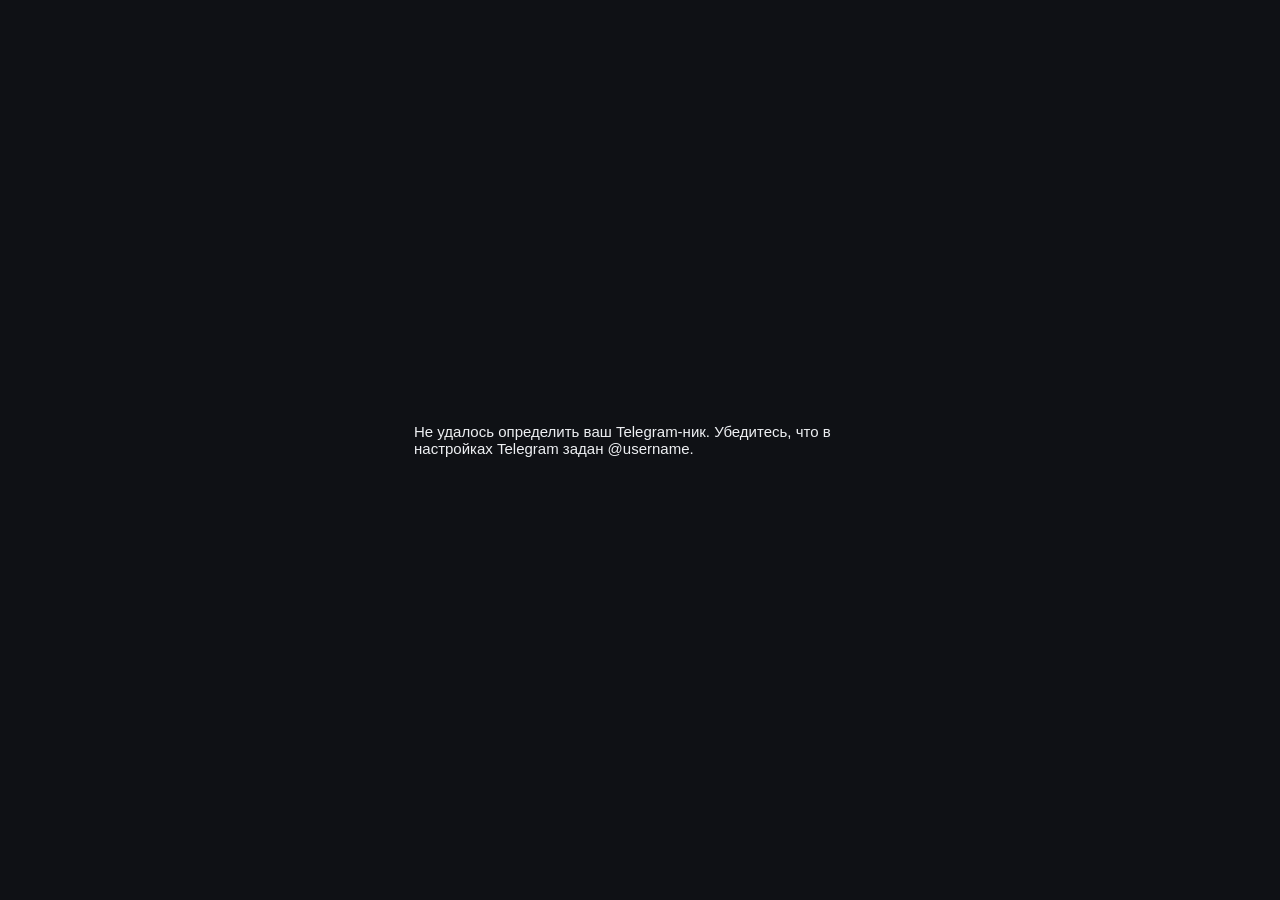
<file: index.html>
<!DOCTYPE html>
<!-- "Захвати рынок или закрой бизнес" — MVP v4.8 · от 28.08.2026 -->
<html lang="ru">
<head>
  <meta charset="utf-8">
  <meta name="viewport" content="width=device-width, initial-scale=1, maximum-scale=1">
  <title>Захвати рынок или закрой бизнес</title>
  <script src="https://telegram.org/js/telegram-web-app.js"></script>
  <link rel="stylesheet" href="Style.css?v=48">
</head>
<body>

  <div id="loading" class="screen center">
    <div class="spinner"></div>
    <p>Подключаемся…</p>
  </div>

  <div id="error-screen" class="screen center hidden">
    <p id="error-text">Ошибка</p>
  </div>

  <!-- ============================= КАБИНЕТ ИГРОКА ============================= -->
  <div id="player-app" class="screen hidden">

    <header class="topbar">
      <div>
        <div class="restaurant-name" id="p-restaurant">—</div>
        <div class="round-label" id="p-round">Месяц —</div>
      </div>
      <div class="cash-block">
        <div class="cash-thb" id="p-cash-thb">— ฿</div>
        <div class="cash-usd" id="p-cash-usd">$—</div>
      </div>
    </header>

    <div id="p-timer" class="round-timer hidden">05:00</div>

    <section id="onboarding-card" class="card hidden">
      <h3>Добро пожаловать!</h3>
      <p class="muted">Укажите своё имя и название заведения — это увидят остальные игроки
        и ведущий. После этого откроется полный кабинет.</p>
      <form id="onboarding-form">
        <label>Ваше имя<input type="text" id="ob-name" required></label>
        <label>Название заведения<input type="text" id="ob-restaurant" required></label>
        <button type="submit" class="btn-primary">Начать игру</button>
      </form>
    </section>

    <!-- ============================ БАНКРОТСТВО — ВЫБОР ПУТИ ============================ -->
    <section id="bankrupt-card" class="card hidden">
      <h3>Ваш бизнес обанкротился</h3>
      <p class="muted">Касса ушла в минус — вести дела дальше в этом заведении нельзя. Выберите, что делать:</p>
      <div class="career-actions">
        <button class="btn-secondary" onclick="chooseCareerPath('civil_service', this)">Госслужба</button>
        <button class="btn-secondary" onclick="chooseCareerPath('freelance', this)">Свободное плавание</button>
        <button class="btn-secondary" onclick="toggleCustomProfessionForm('bankrupt')">Своя профессия</button>
        <button class="btn-danger" onclick="chooseCareerPath('end', this)">Закончить участие в игре</button>
      </div>
      <div id="custom-profession-form-bankrupt" class="hidden custom-profession-form">
        <input type="text" id="custom-profession-name-bankrupt" placeholder="Название профессии (например, «Бариста»)">
        <button class="btn-primary" onclick="submitCustomProfession('bankrupt', this)">Подтвердить</button>
      </div>
      <p class="muted" id="bankrupt-details" style="margin-top:12px;"></p>
    </section>

    <!-- ============================ ВНЕ БИЗНЕСА: госслужба / фриланс / своя профессия ============================
         Один контейнер на все три пути — содержимое собирается в App.js
         под конкретный d.lifecycle, слишком разное, чтобы дублировать
         разметку три раза почти без пользы. -->
    <section id="offbusiness-card" class="card hidden">
      <h3 id="offbusiness-title">—</h3>
      <div id="offbusiness-content"></div>
      <button class="btn-primary hidden" id="reopen-btn" onclick="reopenBusiness(this)">Открыть новое дело</button>
    </section>

    <!-- ============================ ВЫШЕЛ ИЗ ИГРЫ ============================ -->
    <section id="left-card" class="card hidden">
      <h3>Вы завершили участие в этой игре</h3>
      <p class="muted">Спасибо за игру! Можете наблюдать за остальными на общем табло.</p>
    </section>

    <!-- ============================ ИТОГИ ПОСЛЕДНЕГО МЕСЯЦА: ПОЛНЫЙ П&У ============================
         Вынесено ЗА ПРЕДЕЛЫ player-main специально: видна при ЛЮБОМ статусе
         (активен / банкрот / в найме / вышел) — банкроту и наёмному тоже
         важно разобрать, что привело к разорению, а не упираться в заглушку. -->
    <section id="last-result-card" class="card hidden">
      <!-- v3.2: заголовок теперь называет конкретный месяц. У игрока вне
           бизнеса здесь показан последний месяц, когда он ВЁЛ дело, — и
           подпись «прошлого месяца» на него врала тем сильнее, чем дольше
           он был на госслужбе. -->
      <h3 id="last-result-title">Итоги прошлого месяца</h3>

      <div class="capacity-bar">
        <div class="capacity-served" id="r-served-bar"></div>
        <div class="capacity-lost" id="r-lost-bar"></div>
      </div>
      <div class="capacity-legend">
        <span><i class="dot served"></i>обслужено: <b id="r-served">0</b></span>
        <span><i class="dot lost"></i>потеряно: <b id="r-lost">0</b></span>
      </div>

      <table class="pl-table">
        <tr><td>Выручка</td><td id="r-revenue">—</td></tr>
        <tr><td>− Себестоимость</td><td id="r-cogs">—</td></tr>
        <tr class="pl-subtotal"><td>= Валовая прибыль</td><td id="r-gross">—</td></tr>
        <tr><td>− Аренда</td><td id="r-rent">—</td></tr>
        <tr><td>− ФОТ</td><td id="r-payroll">—</td></tr>
        <tr><td>− Доп. смены</td><td id="r-shiftcost">—</td></tr>
        <tr><td>− Поддержание качества</td><td id="r-qupkeep">—</td></tr>
        <tr><td>− Вложения в качество</td><td id="r-qinvest">—</td></tr>
        <tr><td>− Маркетинг (всего)</td><td id="r-marketing">—</td></tr>
        <tr class="pl-subtotal"><td>= EBIT (до процентов)</td><td id="r-ebit">—</td></tr>
        <tr><td>− Проценты по кредиту</td><td id="r-interest">—</td></tr>
        <tr class="pl-total"><td>= Прибыль</td><td id="r-profit">—</td></tr>
        <tr><td>− Погашение тела кредита</td><td id="r-principal">—</td></tr>
        <tr class="pl-total"><td>= Денежный поток</td><td id="r-cf">—</td></tr>
        <tr><td>Доля рынка</td><td id="r-share">—</td></tr>
      </table>

      <details class="marketing-breakdown">
        <summary>Расходы на маркетинг по каналам</summary>
        <table class="pl-table">
          <tr><td>SEO</td><td id="r-mk-seo">—</td></tr>
          <tr><td>Промоутеры</td><td id="r-mk-promo">—</td></tr>
          <tr><td>Google Карты</td><td id="r-mk-maps">—</td></tr>
          <tr><td>Соцсети</td><td id="r-mk-social">—</td></tr>
          <tr><td>Наружная реклама</td><td id="r-mk-outdoor">—</td></tr>
          <tr><td>Партнёрская программа</td><td id="r-mk-affiliate">—</td></tr>
        </table>
      </details>
    </section>

    <div id="player-main">

    <button class="btn-secondary" onclick="openTablo()" style="width:100%; margin-bottom:14px;">📊 Посмотреть табло</button>

    <div id="bank-banner" class="bank-banner hidden" onclick="dismissBankBanner()"></div>

    <section class="stats-row">
      <div class="stat"><div class="stat-label">Бренд</div><div class="stat-value" id="p-brand">0.0</div></div>
      <div class="stat"><div class="stat-label">Репутация</div><div class="stat-value" id="p-rep">1.0</div></div>
      <div class="stat"><div class="stat-label">Качество</div><div class="stat-value" id="p-quality">0.0</div></div>
      <div class="stat"><div class="stat-label">Ёмкость</div><div class="stat-value" id="p-capacity">—</div></div>
    </section>

    <!-- ============================ РЕШЕНИЕ НА МЕСЯЦ ============================ -->
    <section id="decision-section" class="card">
      <h3 id="decision-title">Решение на месяц</h3>

      <div id="decision-waiting" class="hidden center-text">
        <p>Решение отправлено. Ждём остальных игроков…</p>
      </div>

      <div id="decision-closed" class="hidden center-text">
        <p>Приём решений сейчас закрыт. Обсуждайте стратегию — форма откроется, когда ведущий начнёт месяц.</p>
      </div>

      <form id="decision-form" class="hidden">
        <label>Цена, ฿ за комплексный обед
          <input type="number" id="f-price" step="1" min="0" inputmode="numeric" required>
          <div class="field-hint" id="hint-price"></div>
        </label>

        <h4 class="section-subhead">Маркетинг — распределите бюджет по каналам</h4>

        <div class="channel-card">
          <div class="channel-head"><span class="channel-name">SEO</span><span class="channel-badge" id="ch-seo-badge">—</span></div>
          <p class="channel-blurb">Нужно вкладывать несколько месяцев подряд. Потом эффект стабильный — держится сам по себе, без постоянных трат.</p>
          <input type="number" id="f-seo" step="1" min="0" inputmode="numeric" value="0" placeholder="฿ в этом месяце">
        </div>

        <div class="channel-card">
          <div class="channel-head"><span class="channel-name">Промоутеры</span><span class="channel-badge">без памяти</span></div>
          <p class="channel-blurb">Результат сразу — но эффект есть только в месяц, когда платите. Пропустили месяц — эффект пропал.</p>
          <input type="number" id="f-promo" step="1" min="0" inputmode="numeric" value="0" placeholder="฿ в этом месяце">
        </div>

        <div class="channel-card">
          <div class="channel-head"><span class="channel-name">Google Карты</span><span class="channel-badge" id="ch-maps-badge">—</span></div>
          <p class="channel-blurb">Эффект появляется не сразу, а со следующего месяца — «период развития». Дальше нарастает и медленно угасает.</p>
          <input type="number" id="f-maps" step="1" min="0" inputmode="numeric" value="0" placeholder="฿ в этом месяце">
        </div>

        <div class="channel-card">
          <div class="channel-head"><span class="channel-name">Соцсети</span><span class="channel-badge" id="ch-social-badge">—</span></div>
          <p class="channel-blurb">Накопительный эффект в этом же месяце, но забывается быстрее остальных — нужна регулярность.</p>
          <input type="number" id="f-social" step="1" min="0" inputmode="numeric" value="0" placeholder="฿ в этом месяце">
        </div>

        <div class="channel-card">
          <div class="channel-head"><span class="channel-name">Наружная реклама</span><span class="channel-badge" id="ch-outdoor-badge">—</span></div>
          <p class="channel-blurb">Разовое размещение (минимум 40 000 ฿) держит эффект ровно 4 месяца, потом резко обнуляется — без плавного затухания.</p>
          <input type="number" id="f-outdoor" step="1" min="0" inputmode="numeric" value="0" placeholder="฿ разово, ≥40 000">
        </div>

        <div class="channel-card">
          <div class="channel-head"><span class="channel-name">Партнёрская программа</span><span class="channel-badge" id="ch-affiliate-badge">—</span></div>
          <p class="channel-blurb">Не влияет на приток клиентов — увеличивает выручку с уже существующих продаж (доп. доход с части продаж), пока платите ежемесячный взнос.</p>
          <input type="number" id="f-affiliate" step="1" min="0" inputmode="numeric" value="0" placeholder="฿ в этом месяце">
        </div>

        <h4 class="section-subhead">Персонал и формат</h4>
        <p class="muted" id="staff-info">Одна смена: — клиентов ёмкости, — ฿/мес</p>
        <label>Формат заведения
          <select id="f-shifts">
            <option value="-1">Сократить на 1 смену</option>
            <option value="0" selected>Без изменений</option>
            <option value="1">Добавить 1 смену</option>
          </select>
        </label>

        <label>Вложить в качество, ฿ (разово)
          <input type="number" id="f-quality" step="1" min="0" inputmode="numeric" value="0">
          <div class="field-hint" id="hint-f-quality"></div>
          <div class="spend-total" id="spend-total"></div>
        </label>

        <button type="submit" class="btn-primary">Отправить решение</button>
      </form>
    </section>

    <!-- ============================ БАНК ============================ -->
    <section class="card">
      <h3>Банк</h3>
      <table class="pl-table">
        <tr><td>Задолженность</td><td id="bank-balance">—</td></tr>
        <tr><td>Ставка</td><td id="bank-rate">—</td></tr>
        <tr><td>Плановый платёж (тело + %)</td><td id="bank-payment">—</td></tr>
        <tr><td>Осталось платежей</td><td id="bank-term">—</td></tr>
        <tr><td>Доступно к получению</td><td id="bank-available">—</td></tr>
      </table>
      <p class="muted">Кредитный лимит открывается автоматически по итогам месяца — считать ничего не нужно.</p>

      <div id="loan-request-block" class="hidden">
        <div class="repay-block">
          <input type="number" id="loan-amount" placeholder="Сумма кредита, ฿" step="1" min="0" inputmode="numeric">
          <button class="btn-secondary" onclick="requestLoan(this)">Взять кредит</button>
        </div>
      </div>

      <div class="repay-block">
        <input type="number" id="repay-amount" placeholder="Сумма досрочного погашения, ฿" step="1" min="0" inputmode="numeric">
        <button class="btn-secondary" onclick="repayLoan(this)">Погасить досрочно</button>
      </div>
    </section>

    <!-- ============================ ПЕРЕВОД ДЕНЕГ ============================ -->
    <section class="card">
      <h3>Перевести деньги другому игроку</h3>
      <p class="muted">В пределах вашей текущей кассы. Полезно для сговоров, помощи союзнику или выкупа доли.</p>
      <label>Получатель
        <select id="transfer-to"></select>
      </label>
      <div class="repay-block">
        <input type="number" id="transfer-amount" placeholder="Сумма, ฿" step="1" min="0" inputmode="numeric">
        <button class="btn-secondary" onclick="transferMoney(this)">Перевести</button>
      </div>
    </section>

    <!-- ============================ МОИ СОТРУДНИКИ (своя профессия у других игроков) ============================ -->
    <section id="my-employees-card" class="card hidden">
      <h3>Мои сотрудники</h3>
      <div id="my-employees-list"></div>
    </section>

    <!-- ============================ ДОБРОВОЛЬНАЯ СМЕНА ДЕЯТЕЛЬНОСТИ ============================ -->
    <section class="card">
      <details>
        <summary style="cursor:pointer; font-weight:600;">Закрыть дело и сменить деятельность</summary>
        <p class="muted" style="margin-top:10px;">Заберёте кассу за вычетом непогашенного кредита (если кредит
          больше кассы — выходите без долга, это риск банка). Дело закроется насовсем — вернуться можно только
          с новым, свежим бизнесом.</p>
        <div class="career-actions">
          <button class="btn-secondary" onclick="chooseCareerPath('civil_service', this)">Госслужба</button>
          <button class="btn-secondary" onclick="chooseCareerPath('freelance', this)">Свободное плавание</button>
          <button class="btn-secondary" onclick="toggleCustomProfessionForm('active')">Своя профессия</button>
          <button class="btn-danger" onclick="chooseCareerPath('end', this)">Закончить участие в игре</button>
        </div>
        <div id="custom-profession-form-active" class="hidden custom-profession-form">
          <input type="text" id="custom-profession-name-active" placeholder="Название профессии">
          <button class="btn-primary" onclick="submitCustomProfession('active', this)">Подтвердить</button>
        </div>
      </details>
    </section>

    </div><!-- /player-main -->
  </div>

  <!-- ============================ КАБИНЕТ АДМИНИСТРАТОРА ============================ -->
  <div id="admin-app" class="screen hidden">
    <header class="topbar">
      <div>
        <div class="restaurant-name">Пульт ведущего</div>
        <div class="round-label" id="a-round">Месяц —</div>
      </div>
      <button class="btn-secondary small" onclick="loadAdminMonitor(true)">Обновить</button>
    </header>

    <div id="a-timer" class="round-timer hidden">05:00</div>

    <section class="card">
      <div class="admin-actions">
        <button class="btn-primary" onclick="adminOpenRound(this)">Открыть ввод решений</button>
        <button class="btn-primary" onclick="adminCalculateRound(this)">Рассчитать месяц</button>
      </div>
    </section>

    <section class="card">
      <h3>Игроки</h3>
      <table class="monitor-table" id="admin-monitor-table">
        <thead>
          <!-- v3.2: у игрока вне бизнеса касса всегда 0, а деньги лежат в
               накоплениях — в этой колонке теперь показывается та сумма,
               которая у него реально есть, с пометкой «накопления». -->
          <tr><th>Заведение</th><th>Касса / накопления</th><th>Бренд</th><th>Ёмкость</th><th>Банк</th><th>Статус</th><th>Ход</th><th>Подкл.</th></tr>
        </thead>
        <tbody id="admin-monitor-body"></tbody>
      </table>
    </section>

    <!-- ======================= ПУЛЬТ ГОСУДАРСТВА (v4.0) ======================= -->
    <section class="card" id="admin-state-card">
      <h3>Государство: штраф и субсидия</h3>
      <p class="muted">Деньги ложатся туда, где игрок их реально держит: активному в кассу,
        вне бизнеса — в накопления. Игрок получит уведомление с вашей причиной.</p>
      <label>Игрок</label>
      <select id="state-player"></select>
      <label>Сумма, ฿ <span class="muted">(минус — штраф, плюс — субсидия)</span></label>
      <input type="number" id="state-amount" step="1" inputmode="numeric" placeholder="например -50000">
      <label>Причина</label>
      <input type="text" id="state-reason" maxlength="200" placeholder="Санитарная проверка">
      <div class="btn-row">
        <button class="btn-danger" onclick="applyStateAdjust(-1, this)">Оштрафовать</button>
        <button class="btn-secondary" onclick="applyStateAdjust(1, this)">Выдать субсидию</button>
      </div>
      <div id="state-hint" class="field-hint"></div>
    </section>

    <!-- ======================= КАЗНА (v4.4) ======================= -->
    <section class="card" id="admin-treasury-card">
      <h3>Доход государства</h3>
      <p class="muted">Земля государственная — аренда идёт в казну. Банк государственный —
        проценты по кредитам тоже. Штрафы пополняют казну, субсидии и зарплаты
        госслужащих выплачиваются из неё.</p>
      <div class="treasury-total" id="a-treasury-total">Казна: —</div>
      <div class="table-scroll">
        <table class="monitor-table" id="admin-treasury-table">
          <thead>
            <tr><th>Мес</th><th>Аренда</th><th>Проценты</th><th>Штрафы</th><th>Выплаты</th><th>Итог</th><th>Казна</th></tr>
          </thead>
          <tbody id="admin-treasury-body"></tbody>
        </table>
      </div>
    </section>

    <!-- ======================= СОСТАВ ИГРОКОВ (v4.2) ======================= -->
    <section class="card" id="admin-roster-card">
      <h3>Состав партии</h3>
      <p class="muted">Впишите ники Telegram — по одному в поле. <b>Собачка не нужна</b>,
        но если вставите с ней, она отбросится сама. Регистр не важен.
        Пустые поля игнорируются.</p>
      <p class="muted">Этот список и есть итоговый состав: кого нет в базе — добавится,
        кого убрали из полей — исчезнет. Игрока с уже сыгранными месяцами удалить нельзя,
        иначе порвётся история на табло.</p>
      <div class="roster-grid" id="roster-grid"></div>
      <div class="btn-row">
        <button class="btn-primary" onclick="savePlayersRoster(this)">Сохранить состав</button>
      </div>
      <div id="roster-hint" class="field-hint"></div>
    </section>

    <!-- ======================= НАСТРОЙКИ ИГРЫ (v4.0) ======================= -->
    <section class="card" id="admin-config-card">
      <h3>Настройки партии</h3>
      <p class="muted">Меняются на ходу. Новые значения действуют со следующего
        открытого месяца — иначе игроки считали бы по одним цифрам, а получали по другим.</p>
      <div class="config-grid">
        <div><label>Длительность месяца, мин</label>
          <input type="number" id="cfg-ROUND_DURATION_MIN" step="1" min="1" max="120" inputmode="numeric"></div>
        <div><label>Аренда, ฿/мес</label>
          <input type="number" id="cfg-RENT" step="1" min="0" inputmode="numeric"></div>
        <div><label>ФОТ, ฿/мес</label>
          <input type="number" id="cfg-PAYROLL_BASE" step="1" min="0" inputmode="numeric"></div>
        <div><label>Месяцев в партии</label>
          <input type="number" id="cfg-TOTAL_ROUNDS" step="1" min="1" max="36" inputmode="numeric"></div>
        <div><label>Зарплата госслужбы, ฿/мес</label>
          <input type="number" id="cfg-CIVIL_SERVICE_SALARY" step="1" min="0" inputmode="numeric"></div>
        <div><label>Порог открытия дела, ฿</label>
          <input type="number" id="cfg-REOPEN_THRESHOLD" step="1" min="0" inputmode="numeric"></div>
        <div><label>Опорная цена, ฿</label>
          <input type="number" id="cfg-P_REF" step="1" min="10" inputmode="numeric"></div>
        <div><label>Клиентов на рынке в месяц</label>
          <input type="number" id="cfg-MARKET_SIZE_PER_PLAYER" step="1" min="100" inputmode="numeric"></div>
        <div><label>Ставка кредита, % годовых</label>
          <input type="number" id="cfg-LOAN_RATE_ANNUAL_PCT" step="0.1" min="0" max="100" inputmode="decimal"></div>
        <div><label>Срок кредита, мес</label>
          <input type="number" id="cfg-LOAN_TERM_MONTHS" step="1" min="1" max="36" inputmode="numeric"></div>
      </div>
      <div class="btn-row">
        <button class="btn-primary" onclick="saveGameConfig(this)">Сохранить настройки</button>
      </div>
      <div id="config-hint" class="field-hint"></div>
    </section>

    <section class="card" style="display:none">
      <table>
      </table>
    </section>

    <section class="card danger-zone">
      <h3>Опасная зона</h3>
      <p class="muted">Текущая партия закрывается и уходит в архив, рядом начинается
        новая — с тем же составом и настройками, всем возвращается стартовый капитал.
        Сыгранное не пропадает: закрытые партии идут в общий рейтинг игроков.
        Если ничего сыграно не было, партия просто обнулится на месте.</p>
      <button class="btn-danger" id="reset-reveal-btn" onclick="revealResetConfirm()">Завершить партию и начать новую</button>
      <div id="reset-confirm-block" class="hidden">
        <p class="warn-text">Закрыть текущую партию и начать новую?</p>
        <div class="reset-confirm-actions">
          <button class="btn-danger" onclick="confirmReset(this)">Да, начать новую</button>
          <button class="btn-secondary" onclick="cancelResetConfirm()">Отмена</button>
        </div>
      </div>
      <div id="reset-hint" class="field-hint"></div>
    </section>
  </div>

  <script src="App.js?v=48"></script>
</body>
</html>
</file>
<file: Style.css>
/* "Захвати рынок или закрой бизнес" — MVP v4.8 · от 28.08.2026 */
:root {
    --bg: #0f1115;
    --card: #171a21;
    --border: #262a33;
    --text: #eef0f3;
    --muted: #8a8f99;
    --accent: #3ba55d;
    --danger: #d9534f;
    --warn: #e0a530;
  }

  * { box-sizing: border-box; }

  body {
    margin: 0;
    background: var(--bg);
    color: var(--text);
    font-family: -apple-system, BlinkMacSystemFont, "Segoe UI", Roboto, sans-serif;
    font-size: 15px;
  }

  .hidden { display: none !important; }

  .screen { padding: 12px 14px 32px; max-width: 480px; margin: 0 auto; }
  .center { display: flex; flex-direction: column; align-items: center; justify-content: center; height: 100vh; }
  .center-text { text-align: center; color: var(--muted); padding: 12px 0; }

  .spinner {
    width: 28px; height: 28px; border-radius: 50%;
    border: 3px solid var(--border); border-top-color: var(--accent);
    animation: spin 0.8s linear infinite; margin-bottom: 10px;
  }
  @keyframes spin { to { transform: rotate(360deg); } }

  .topbar {
    display: flex; justify-content: space-between; align-items: flex-start;
    padding: 10px 2px 14px;
  }
  .restaurant-name { font-size: 18px; font-weight: 600; }
  .round-label { color: var(--muted); font-size: 13px; margin-top: 2px; }
  .cash-block { text-align: right; }
  .cash-thb { font-size: 20px; font-weight: 700; }
  .cash-usd { font-size: 12px; color: var(--muted); }

  .bank-banner {
    background: linear-gradient(90deg, #1b3a2a, #143622);
    border: 1px solid var(--accent);
    color: #bdf0cf;
    padding: 10px 12px;
    border-radius: 10px;
    margin-bottom: 12px;
    font-size: 14px;
  }

  .stats-row {
    display: grid; grid-template-columns: repeat(4, 1fr);
    gap: 8px; margin-bottom: 14px;
  }
  .stat {
    background: var(--card); border: 1px solid var(--border);
    border-radius: 10px; padding: 8px 6px; text-align: center;
  }
  .stat-label { font-size: 11px; color: var(--muted); margin-bottom: 4px; }
  .stat-value { font-size: 16px; font-weight: 600; }

  .card {
    background: var(--card); border: 1px solid var(--border);
    border-radius: 12px; padding: 14px; margin-bottom: 14px;
  }
  .card h3 { margin: 0 0 10px; font-size: 15px; }
  .muted { color: var(--muted); font-size: 13px; }

  .capacity-bar {
    display: flex; height: 22px; border-radius: 6px; overflow: hidden;
    background: var(--border); margin-bottom: 8px;
  }
  .capacity-served { background: var(--accent); }
  .capacity-lost { background: var(--danger); }
  .capacity-legend { display: flex; gap: 18px; font-size: 13px; margin-bottom: 12px; }
  .dot { display: inline-block; width: 9px; height: 9px; border-radius: 50%; margin-right: 5px; }
  .dot.served { background: var(--accent); }
  .dot.lost { background: var(--danger); }

  .pl-table { width: 100%; border-collapse: collapse; font-size: 14px; }
  .pl-table td { padding: 5px 2px; border-bottom: 1px solid var(--border); }
  .pl-table td:last-child { text-align: right; font-variant-numeric: tabular-nums; }
  .pl-subtotal td { font-weight: 600; border-top: 1px solid var(--border); border-bottom: none; padding-top: 8px; }
  .pl-total td { font-weight: 700; border-bottom: none; }

  .section-subhead {
    font-size: 13px; text-transform: uppercase; letter-spacing: 0.03em;
    color: var(--muted); margin: 18px 0 10px;
  }

  .channel-card {
    background: #0d0f13; border: 1px solid var(--border); border-radius: 10px;
    padding: 10px 12px; margin-bottom: 10px;
  }
  .channel-head { display: flex; justify-content: space-between; align-items: baseline; margin-bottom: 4px; }
  .channel-name { font-weight: 600; font-size: 14px; }
  .channel-badge { font-size: 11px; color: var(--accent); }
  .channel-blurb { font-size: 12px; color: var(--muted); margin: 0 0 8px; line-height: 1.4; }
  .channel-card input {
    margin-top: 0; background: #05060a; border: 1px solid var(--border); color: var(--text);
    border-radius: 8px; padding: 8px 10px; font-size: 14px; width: 100%;
  }

  .marketing-breakdown { margin-top: 10px; }
  .marketing-breakdown summary {
    cursor: pointer; font-size: 13px; color: var(--muted); padding: 6px 0;
  }
  .marketing-breakdown table { margin-top: 8px; }

  .repay-block { display: flex; gap: 8px; margin-top: 10px; }
  .repay-block input {
    flex: 1; background: #0d0f13; border: 1px solid var(--border); color: var(--text);
    border-radius: 8px; padding: 10px; font-size: 14px;
  }
  .repay-block button { white-space: nowrap; }

  .danger-zone { border-color: #4a2323; }
  .btn-danger {
    width: 100%; background: transparent; color: var(--danger); border: 1px solid var(--danger);
    border-radius: 10px; padding: 12px; font-size: 14px; font-weight: 600; margin-top: 6px;
  }
  #reset-confirm-block { margin-top: 12px; }
  #reset-confirm-block input {
    width: 100%; background: #0d0f13; border: 1px solid var(--danger); color: var(--text);
    border-radius: 8px; padding: 10px; font-size: 14px; margin-bottom: 10px;
  }
  .reset-confirm-actions { display: flex; gap: 8px; }
  .reset-confirm-actions .btn-danger { margin-top: 0; }

  .round-timer {
    font-size: 44px; font-weight: 800; text-align: center;
    padding: 10px; border-radius: 12px; margin-bottom: 14px;
    background: #12321f; color: #bdf0cf; letter-spacing: 0.06em;
    font-variant-numeric: tabular-nums;
    transition: background 0.3s, color 0.3s;
  }
  .round-timer.timer-urgent {
    background: #3a1414; color: #ff8080;
    animation: pulse-urgent 1s infinite;
  }
  @keyframes pulse-urgent {
    0%, 100% { opacity: 1; }
    50% { opacity: 0.7; }
  }

  form label {
    display: block; margin-bottom: 12px; font-size: 13px; color: var(--muted);
  }
  form input, form select {
    display: block; width: 100%; margin-top: 5px;
    background: #0d0f13; border: 1px solid var(--border); color: var(--text);
    border-radius: 8px; padding: 10px; font-size: 15px;
  }

  .btn-primary {
    width: 100%; background: var(--accent); color: white; border: none;
    border-radius: 10px; padding: 13px; font-size: 15px; font-weight: 600;
    margin-top: 4px;
  }
  .btn-secondary {
    background: transparent; color: var(--text); border: 1px solid var(--border);
    border-radius: 10px; padding: 10px 14px; font-size: 14px;
  }
  .btn-secondary.small { padding: 6px 10px; font-size: 13px; }

  button:disabled, .btn-loading {
    opacity: 0.6; cursor: default;
  }

  .lifecycle-actions { display: flex; gap: 10px; margin-top: 10px; }
  .lifecycle-actions button { flex: 1; margin-top: 0; }

  .career-actions { display: flex; flex-direction: column; gap: 8px; margin-top: 12px; }
  .career-actions button { margin-top: 0; }

  .custom-profession-form { margin-top: 12px; display: flex; gap: 8px; }
  .custom-profession-form input {
    flex: 1; background: #0d0f13; border: 1px solid var(--border); color: var(--text);
    border-radius: 8px; padding: 10px; font-size: 14px;
  }
  .custom-profession-form button { white-space: nowrap; }

  .employee-item {
    background: #0d0f13; border: 1px solid var(--border); border-radius: 10px;
    padding: 12px; margin-bottom: 10px;
  }
  .employee-item .employee-head { display: flex; justify-content: space-between; align-items: baseline; margin-bottom: 6px; }
  .employee-item .employee-name { font-weight: 600; font-size: 14px; }
  .employee-item .employee-meta { font-size: 12px; color: var(--muted); margin-bottom: 8px; }
  .employee-item .employee-actions { display: flex; gap: 8px; }
  .employee-item .employee-actions button { flex: 1; margin-top: 0; }
  .employee-item .employee-paid { color: var(--accent); font-size: 13px; font-weight: 600; }

  /* v3.2 — состояние карточки сотрудника, пока действие не подтверждено
     сервером: кнопок нет, вместо них видно, какой выбор сделан. */
  .employee-item .employee-status { font-size: 12px; margin-bottom: 8px; }
  .employee-item .employee-status.ok { color: var(--accent); }
  .employee-item .employee-status.pending { color: var(--muted); }
  .employee-item .employee-pending {
    display: inline-flex; align-items: center; gap: 8px;
    font-size: 13px; font-weight: 600; color: var(--muted);
  }
  .employee-item .employee-pending::before {
    content: ''; width: 12px; height: 12px; border-radius: 50%;
    border: 2px solid var(--border); border-top-color: var(--muted);
    animation: spin 0.8s linear infinite;
  }
  .employee-item-busy { opacity: 0.75; }

  /* v3.2 — пока любое действие в полёте, кнопки по всему экрану не
     реагируют на нажатия: повторный клик в этот момент раньше уходил
     вторым запросом и мог приземлиться уже после первого, откатывая
     экран. Поля ввода намеренно НЕ блокируем — человек может продолжать
     печатать, пока сохраняется что-то другое. */
  body.app-busy button:not(.btn-loading) { opacity: 0.55; pointer-events: none; }

  /* Прочерки в мониторе ведущего для показателей, которых у игрока вне
     бизнеса просто нет (бренд, ёмкость, банк) — честнее нуля. */
  .cell-na { color: var(--border); }
  .cell-note { display: block; font-size: 10px; color: var(--muted); }

  .card > label {
    display: block; margin-bottom: 12px; font-size: 13px; color: var(--muted);
  }
  .card > label select {
    display: block; width: 100%; margin-top: 5px;
    background: #0d0f13; border: 1px solid var(--border); color: var(--text);
    border-radius: 8px; padding: 10px; font-size: 15px;
  }

  .admin-actions { display: flex; gap: 10px; }
  .admin-actions .btn-primary { flex: 1; }

  .monitor-table { width: 100%; border-collapse: collapse; font-size: 13px; }
  .monitor-table th, .monitor-table td {
    padding: 6px 4px; border-bottom: 1px solid var(--border); text-align: left;
  }
  .monitor-table td.ok { color: var(--accent); }
  .monitor-table td.pending { color: var(--warn); }

/* ---------------------------------------- v4.0: подсказки под полями ввода */
/* Раньше браузер молча отказывался принимать значение из-за атрибута step,
   и игрок не понимал, почему кнопка не срабатывает. Теперь причина всегда
   написана словами прямо под полем. */
.field-hint { font-size: 11px; line-height: 1.35; margin: 3px 0 8px; min-height: 1px; }
.field-hint-error { color: var(--danger); }
.field-hint-warn  { color: var(--warn); }
.field-hint-ok    { color: var(--muted); }

input.input-invalid { border-color: var(--danger); }

.spend-total {
  margin: 10px 0 4px; padding: 8px 10px; border-radius: 8px;
  background: var(--card); border: 1px solid var(--border);
  font-size: 13px; font-weight: 600; color: var(--muted);
}
.spend-total-over { color: var(--danger); border-color: var(--danger); }

/* Пульт государства и настройки партии */
.config-grid { display: grid; grid-template-columns: repeat(2, 1fr); gap: 0 12px; }
@media (max-width: 420px) { .config-grid { grid-template-columns: 1fr; } }

#admin-state-card .btn-row, #admin-config-card .btn-row { margin-top: 10px; }

/* ---------------------------------------- v4.2: состав игроков */
/* Двадцать полей должны помещаться на экране телефона, не превращаясь
   в бесконечную простыню — поэтому сетка, а не столбик. */
.roster-grid { display: grid; grid-template-columns: repeat(2, 1fr); gap: 6px; margin: 10px 0; }
@media (min-width: 560px) { .roster-grid { grid-template-columns: repeat(4, 1fr); } }

.roster-input { width: 100%; margin: 0; font-size: 13px; padding: 8px 10px; }

.warn-text { color: var(--danger); font-weight: 600; margin: 10px 0; font-size: 13px; }
.reset-confirm-actions { display: flex; gap: 8px; }
.reset-confirm-actions button { flex: 1; }

/* ---------------------------------------- v4.4: казна в пульте */
.treasury-total {
  margin: 10px 0 12px; padding: 12px 14px; border-radius: 10px;
  background: var(--card); border: 1px solid var(--accent);
  font-size: 15px; font-weight: 600; color: var(--accent);
}
.treasury-total-negative { color: var(--danger); border-color: var(--danger); }
.table-scroll { overflow-x: auto; }
#admin-treasury-table { font-size: 12px; min-width: 480px; }

/* ---------------------------------------- v4.6: перевод вне бизнеса */
.subcard {
  margin-top: 14px; padding: 12px 14px;
  background: var(--card); border: 1px solid var(--border); border-radius: 10px;
}
.subcard h4 { font-size: 14px; margin: 0 0 6px; }
.subcard select, .subcard input { margin-bottom: 8px; }
</file>
